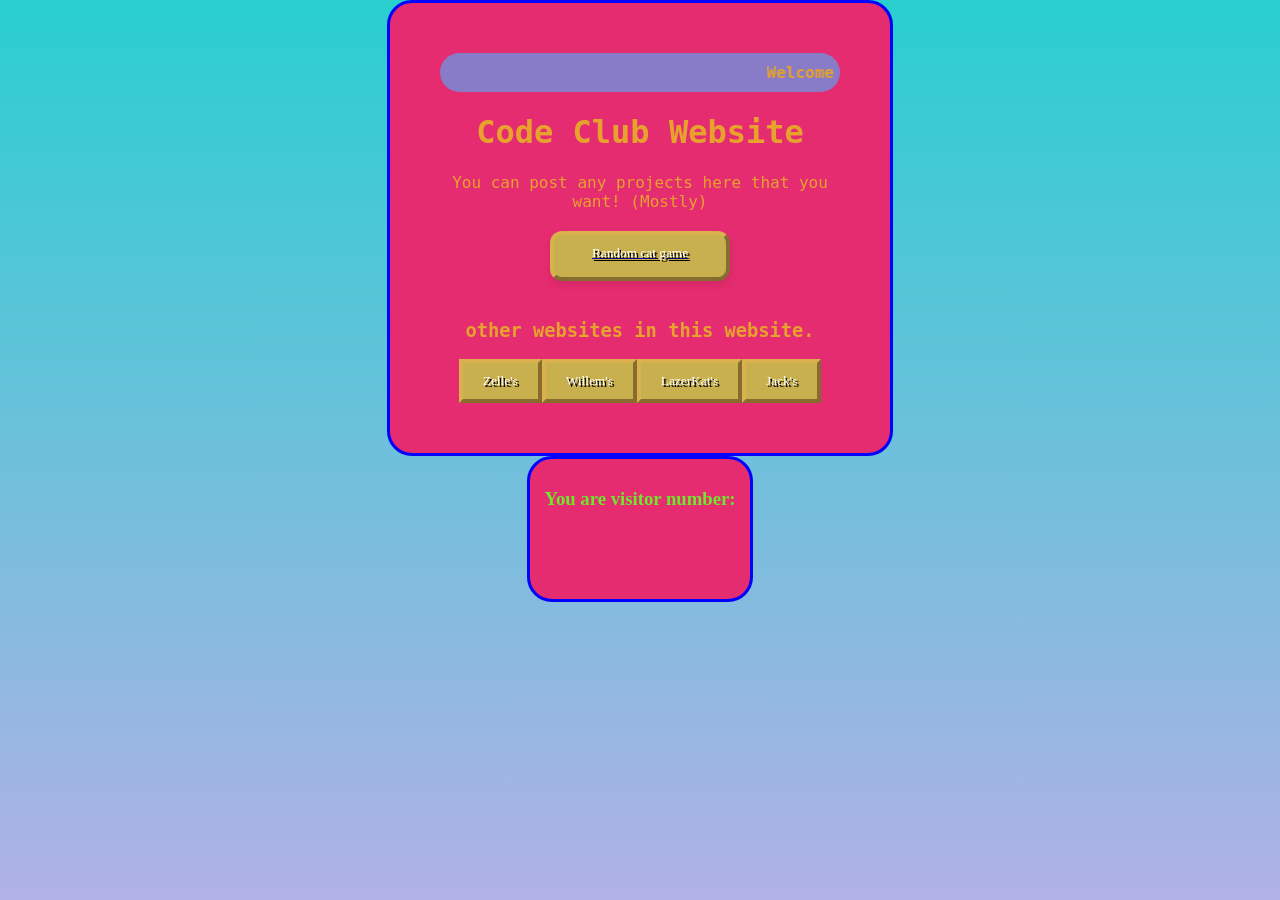
<file: index.html>
<!DOCTYPE html>
<html>
  <style>
  #text {
    font-family: OCR A Std, monospace;
    text-align: center;
    color: #E6A22C;
  }
  #main {
  border-radius: 25px;
  width: 400px;
  border: solid blue;
  background-color: #E62C70;
  padding: 50px;
  margin: auto;
  }
  #counter{
  border-radius: 25px;
  width: 200px;
  border: solid blue;
  background-color: #E62C70;
  padding: 10px;
  margin: auto;
  height: 120px;
  }
  }
  img {
  display: block;
  margin: auto;
  display: flex;
  }
  body {
  min-height: 100vh;
  background-attachment: fixed;
  background: linear-gradient(180deg, #29cfcf, #b1b1e7);
  margin: 0;
  .center {
  display: flex; 
  margin: auto; 
  justify-content: center;
  }
  .rotate {
      transform: rotate(-30deg);
  }
  .twist {
  padding: 10px 20px;
  transition: 1s;
  font-family: "Comic Sans MS", cursive;
  color: #fff;
  background: #887CC8;
  text-shadow: 2px 2px #000;
  border: 4px outset #f0f;
}
.twist:hover, .easyhome:hover {
  transform: rotate(360deg);
}nset #f0f;

  .twist2 {
  padding: 10px 20px;
  transition: 2s;
  font-family: "Comic Sans MS", cursive;
  color: #fff;
  background: #C8B04F;
  text-shadow: 2px 2px #000;
  border: 4px outset #DBB04F;
}
}
.marquee{
  padding: 10px 20px;
  border-radius: 25px;
  background: #887CC8;
  font-weight: bold;
}
    @keyframes track {
    from {background-color: red;}
    to {background-color: yellow;}
    }
   .side {
   flex: 20%;
    background-color: #f1f1f1;
    padding: 20px;
   }
.main {
  flex: 20%;
  background-color: white;
  padding: 20px;
}#gallery {
    display: grid;
    grid-template-columns: repeat(auto-fill, minmax(250px, 1fr));
    gap: 15px; 
    padding: 20px;
}

#gallery button {
    width: 50%;
    height: 50px;
    object-fit: cover;
    border-radius: 12px;
    box-shadow: 0 4px 8px rgba(0,0,0,0.1);
    transition: transform 0.5s ease;
}

#gallery button:hover {
    transform: rotate(10deg);
    cursor: pointer;
}

  </style>
  <body>
    <title>WHS's Website</title>
    <div id="main">
    <marquee scrollamount="10" class="center marquee" id="text">Welcome to my website!</marquee>
    <h1 id="text">Code Club Website</h1>
      <p id="text" class="center">You can post any projects here that you want! (Mostly)</p>
	  <div id="gallery">
      <a href="http://martycat111.github.io"><button class="twist2 center">Random cat game</button></a>
	  </div>
	  <h3 id="text">other websites in this website.</h3>
	  <div class="center">
	  <a href="/zelle/index.html"><button class="twist2">Zelle's</button></a>
	  <a href="/willemsite/index.html"><button class="twist2">Willem's</button></a>
	  <a href="/lazerkat/index.html"><button class="twist2">LazerKat's</button></a>
	  <a href="/Jack L'Estrange/index.html"><button class="twist2">Jack's</button></a>
	  </div>
    </div>
    <div id="counter" style="display: flex; flex-direction: column; align-items: center; text-align: center;">
    <h3 style="color: #70E62C; font-family: Consolas;">You are visitor number:
    </h3><div>
    <script type="text/javascript" src="https://counter.websiteout.com/js/24/4/0/0"></script>
    </div>
    </div>
    </body>
</html>
</file>
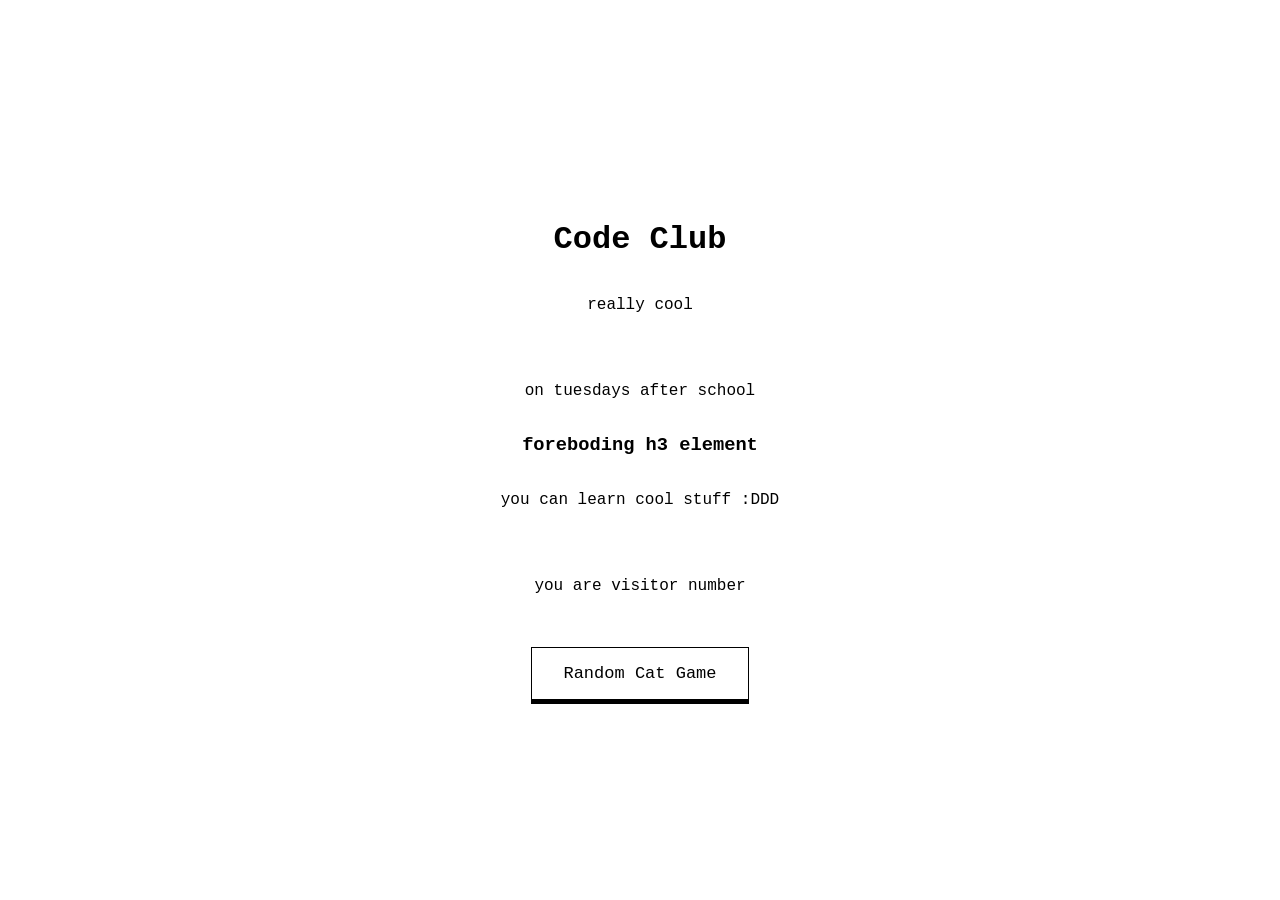
<file: willemsite/index.html>
<head></head>
<style>
body, html {
  height: 100%;
  margin: 0;
  display: flex;
  flex-direction: column;
  justify-content: center;
  align-items: center; 
}


p,h3,button {
   color: black;
   text-align: center;
   font-family: "Lucida Console", "Courier New", monospace;
}
h1 {
   font-weight: 900;
   color: black;
   text-align: center;
   font-family: "Lucida Console", "Courier New", monospace;
}

body {
   background-color: white;
}

script {
   display: flex; 
   margin: auto; 
   justify-content: center;
}


.cat {
	box-shadow: 0px 4px 0px 0px #000000;
	background:linear-gradient(to bottom, #ffffff 5%, #ffffff 100%);
	background-color:#ffffff;
	border:1px solid #000000;
	display:inline-block;
	cursor:pointer;
	color:#000000;
	font-family: "Lucida Console", "Courier New", monospace;
	font-size:17px;
	padding:16px 31px;
	text-decoration:none;
}
.cat:hover {
	background:linear-gradient(to bottom, #ffffff 5%, #ffffff 100%);
	background-color:#ffffff;
}
.cat:active {
	position:relative;
	top:1px;
}


</style>
<body></body>

<h1>Code Club</h1>
<p>really cool</p>
<br></br>
<p>on tuesdays after school</p>

<h3>foreboding h3 element</h3>

<p>you can learn cool stuff :DDD</p>

<br></br>
<p>you are visitor number </p>
<div id="counter" style="display: flex; flex-direction: column; align-items: center; text-align: center;">
<script type="text/javascript" src="https://counter.websiteout.com/js/5/0/0/0"></script>
<br></br>
<a href="http://martycat111.github.io" class="cat">Random Cat Game</a>
</file>
